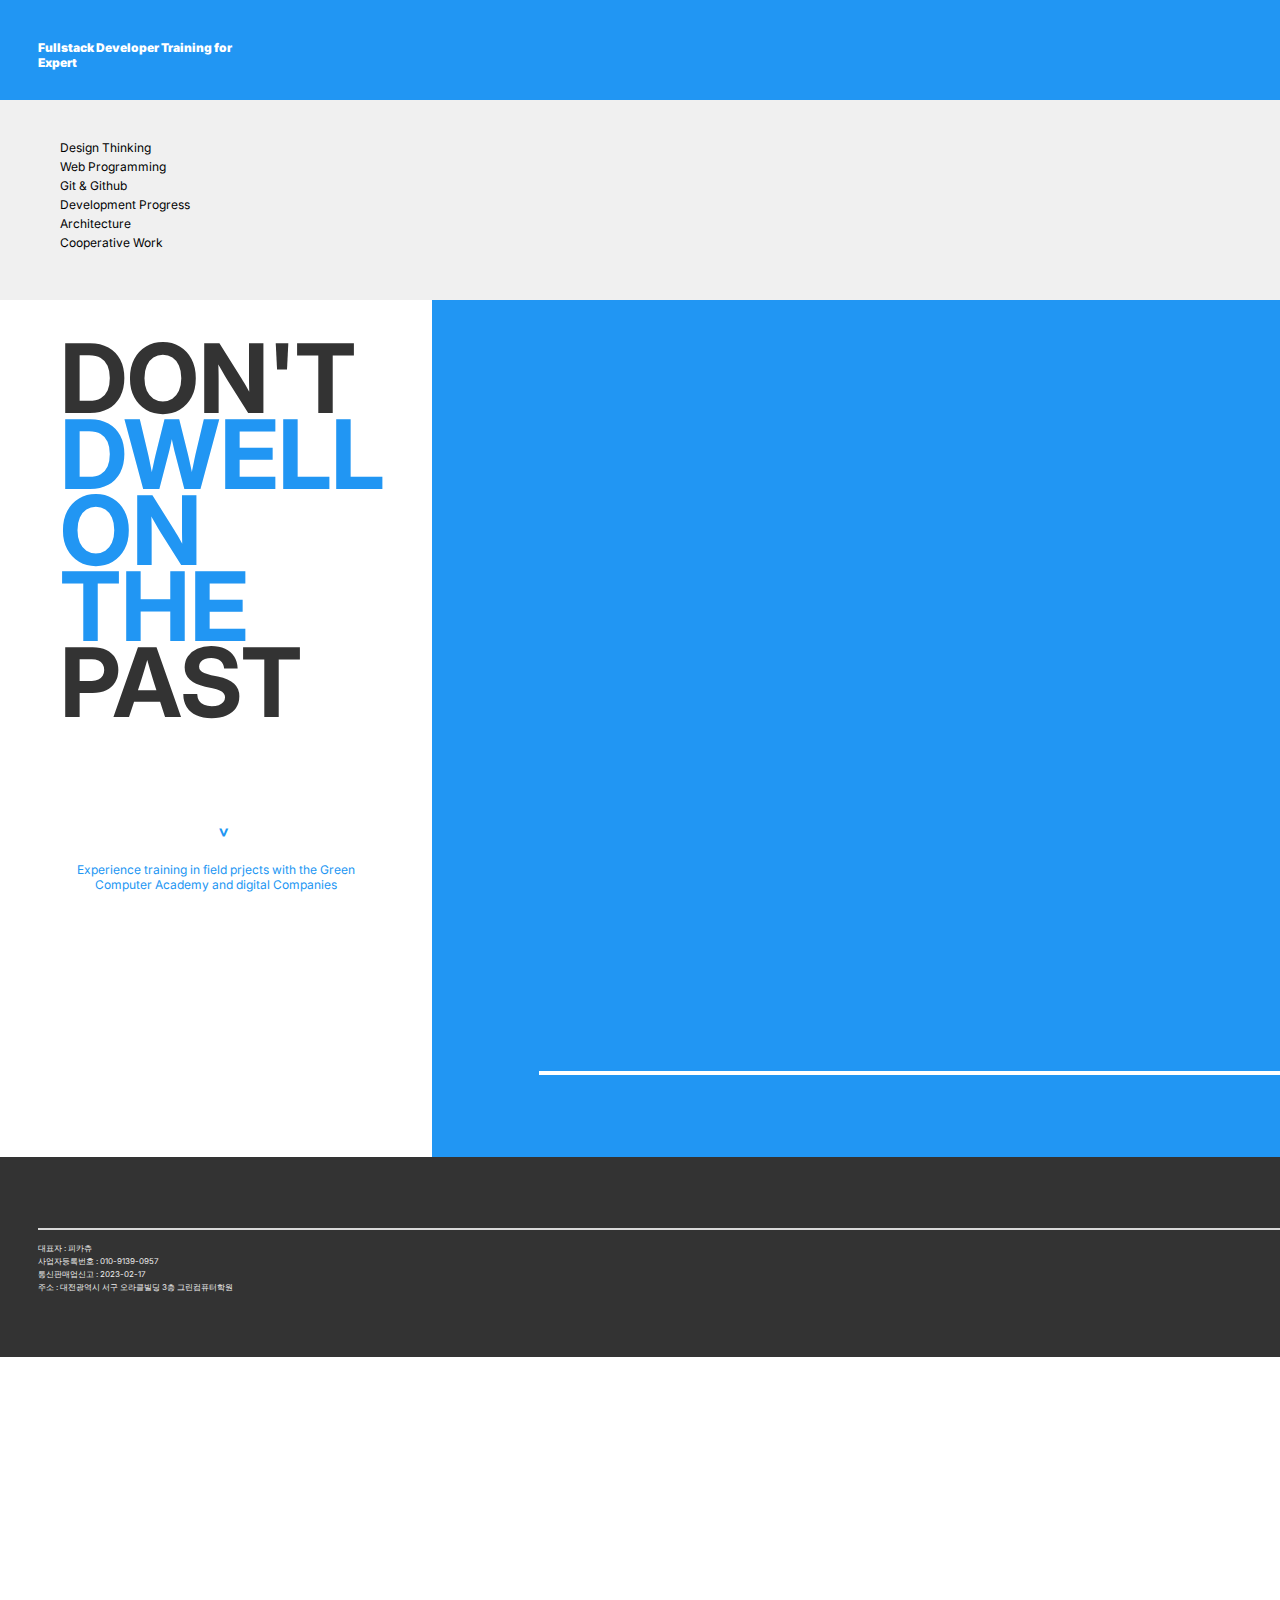
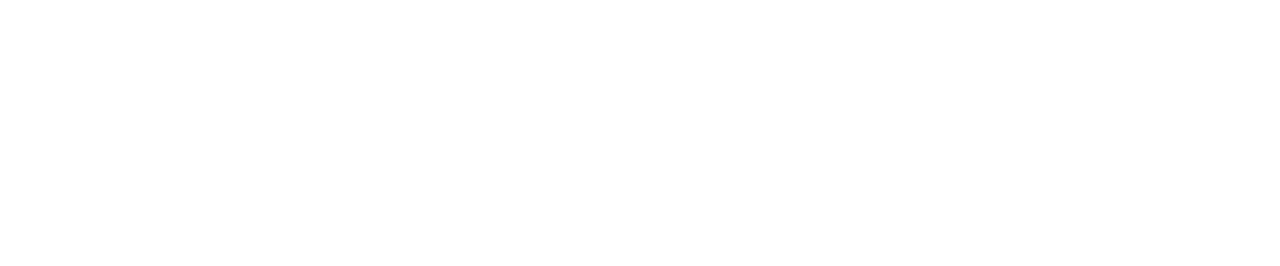
<file: 20230217-test2/index.html>
<!DOCTYPE html>
<html lang="en">
<head>
  <meta charset="UTF-8">
  <meta http-equiv="X-UA-Compatible" content="IE=edge">
  <meta name="viewport" content="width=device-width, initial-scale=1.0">
  <title>Document</title>
  <!-- 구글 Inter 폰트 900-->
  <link rel="preconnect" href="https://fonts.googleapis.com">
  <link rel="preconnect" href="https://fonts.gstatic.com" crossorigin>
  <link href="https://fonts.googleapis.com/css2?family=Inter:wght@900&display=swap" rel="stylesheet">
  <!-- 구글 Inter 폰트 700-->
  <link rel="preconnect" href="https://fonts.googleapis.com">
  <link rel="preconnect" href="https://fonts.gstatic.com" crossorigin>
  <link href="https://fonts.googleapis.com/css2?family=Inter:wght@700;900&  family=Karantina&display=swap" rel="stylesheet">
  <!-- 구글 Inter 폰트 400-->
  <link rel="preconnect" href="https://fonts.googleapis.com">
  <link rel="preconnect" href="https://fonts.gstatic.com" crossorigin>
  <link href="https://fonts.googleapis.com/css2?family=Inter:wght@400;900&family=Karantina&display=swap" rel="stylesheet">
  <!-- Karantina 폰트 -->
  <link rel="preconnect" href="https://fonts.googleapis.com">
  <link rel="preconnect" href="https://fonts.gstatic.com" crossorigin>
  <link href="https://fonts.googleapis.com/css2?family=Inter:wght@900&family=Karantina&display=swap" rel="stylesheet">
  <!-- 외부 css 링크 -->
  <link rel="stylesheet" href="common1.css"><!-- common 공통적인 부분 ex)body -->
  <link rel="stylesheet" href="mobile-1.css"><!-- mobile 첫번째 화면 스타일 -->
  <link rel="stylesheet" href="mobile-2.css"><!-- mobile 두번째 화면 스타일 -->
  <link rel="stylesheet" href="tablet1.css"><!-- tablet 첫번째 화면 스타일 -->
  <link rel="stylesheet" href="tablet2.css"><!-- tablet 두번째 화면 스타일 -->
  <link rel="stylesheet" href="pc1.css"><!-- pc 첫번째 화면 스타일 -->
  <link rel="stylesheet" href="pc2.css"><!-- pc 두번째 화면 스타일 -->
</head>
<body>
  <div id="wrapper">
    <!-- 제일 위 (header) 부분 -->
    <div id="header">
      <div>Fullstack Developer Training for Expert</div>
      <div> > </div>
    </div>
    <!-- 메뉴 부분 -->
    <div id="nav">
      <div class="text1">
        <div>Design Thinking</div>
        <div>Web Programming</div>
        <div>Git & Github</div>
        <div>Development Progress</div>
        <div>Architecture</div>
        <div>Cooperative Work</div>
      </div>
    </div>
    <!-- pc부분에서 쓸수 있게 main과 nav2를 wrap로 합쳐줬습니다. -->
    <div id="wrap">
      <!-- 첫번째 큰문구 들어갈부분 -->
      <div id="nav2">
        <div class="text2">
          <div>DON'T</div>
          <div>DWELL</div>
          <div>ON</div>
          <div>THE</div>
          <div>PAST</div>
        </div>
        <div> > </div>
        <div>Experience training in field prjects with the Green Computer Academy and digital Companies</div>
      </div>
      <!-- 두번째 큰문구 들어갈부분 -->
      <div id="main">
        <div class="text3">
          <div>KOREA</div>
          <div>DIGITAL</div>
          <div>TRAINING</div>
        </div>
        <div></div>
        <div> > </div>
      </div>
    </div>
    <!-- 카피라이터 부분 -->
    <div id="footer">
      <div class="text4">
        <div>대표자 : 피카츄</div>
        <div>사업자등록번호 : 010-9139-0957</div>
        <div>통신판매업신고 : 2023-02-17</div>
        <div>주소 : 대전광역시 서구 오라클빌딩 3층 그린컴퓨터학원</div>
      </div>
      <div></div>
    </div>
  </div>
</body>
</html>
</file>
<file: 20230217-test2/common1.css>
:root {
  --background-color1: #FFFFFF;
  --background-color2: #2196F3;
  --background-color3: #D9D9D9;
  --background-color4: #333333;
  --background-color5: #F0F0F0;

  --text-color1: #FFFFFF;
  --text-color2: #333333;
  --text-color3: #2196F3;
  --text-color4: #F0F0F0;
  --text-color5: #000000;
}
body{
  box-sizing: border-box;
  margin: 0;
}
</file>
<file: 20230217-test2/mobile-1.css>
@media screen and (max-width:430px){
  #wrapper{
    width: 430px;
    height: 1864px;
    display: flex;
    flex-direction: column;
  }
  #header{
    background-color: var(--background-color2);
    width: 100%;
    height: 110px;
    display: flex;
    flex-direction: row;
    font-family: 'Inter';
    font-style: normal;
    font-weight: 900;
    font-size: 12px;
    line-height: 15px;
  }
  /* 헤더안에 글씨 부분 */
  #header >div:nth-child(1){
    color: var(--text-color1);
    position: absolute;
    width: 234px;
    height: 15px;
    left: 98px;
    top: 68px;
  }
  /* 헤더 안에 >  */
  #header >div:nth-child(2){
    color: var(--text-color1);
    position: absolute;
    width: 8px;
    height: 14px;
    left: 404px;
    top: 69px;
  }
  /* 메뉴부분 */
  #nav{
    display: none;
    width: 100%;
    height: 200px;
    background-color: var(--background-color5);
  }
  /* 텍스트 폰트 */
  .text1{
    font-family: 'Inter';
    font-style: normal;
    font-weight: 400;
    font-size: 12px;
    line-height: 15px;
    color: var(--text-color5);
    margin-top: 40px;
    margin-left: 60px;
  }
  .text1 > div {
    margin-top: 4px;
  }
  /* nav 큰문구 부분 */
  #nav2{
    width: 100%;
    height: 822px;
  }
    /* 텍스트 폰트 */
  .text2{
    position: absolute;
    width: 335px;
    height: 308px;
    left: 23px;
    top:  329px;
    font-family: 'Inter';
    font-style: normal;
    font-weight: 700;
    font-size: 96px;
    line-height: 100%;
  }
  /* 텍스트 문구컬러 밑 위치 조정 */
  .text2 >div{
    margin: -42px;
    margin-left: 23px;
  }
  .text2 > div:nth-child(1){
    color: var(--text-color2);
  }
  .text2 > div:nth-child(2){
    color: var(--text-color3);
  }
  .text2 > div:nth-child(3){
    color: var(--text-color3);
  }
  .text2 > div:nth-child(4){
    color: var(--text-color3);
  }
  .text2 > div:nth-child(5){
    color: var(--text-color2);
  }
  /* ">" 크기밑 위치 조정 */
  #nav2 > div:nth-child(2){
    position: absolute;
    color: var(--text-color3);
    width: 8px;
    height: 14px;
    left: 222px;
    top: 750px;
    transform: rotate(90deg);
    font-family: 'Inter';
    font-style: normal;
    font-weight: 700;
    line-height: 100%;
  }
  /* 큰문구 밑에 작은 문구 파란글씨 */
  #nav2 > div:nth-child(3){
    position: absolute;
    width: 285px;
    height: 30px;
    left: 73px;
    top: 817px;

    font-family: 'Inter';
    font-style: normal;
    font-size: 12px;
    font-weight: 400;
    line-height: 15px;
    text-align: center;
    color: var(--text-color3);
  }
}
</file>
<file: 20230217-test2/mobile-2.css>
@media screen and (max-width:430px){
  /* 두번째 큰 문구 들어가는 부분 */
  #main{
    background-color: var(--background-color2);
    width: 100%;
    height: 732px;
  }
  /* 폰트및 여백 */
  .text3{
    position: absolute;
    width: 286px;
    height: 354px;
    margin-left: 19px;
    top:1163px;
    margin-top: -35px;

    font-family: 'karantina';
    font-style: normal;
    font-weight: 400;
    font-size: 128px;
    line-height: 130px;
    color: var(--text-color1);
  }
  /* 글씨 밑에 밑줄친 부분 */
  #main > div:nth-child(2){
    position: absolute;
    width: 280px;
    height: 4px;
    left: 25px;
    top: 1513px;

    background-color: var(--background-color1);
  }
  /* ">"부분 */
  #main > div:nth-child(3){
    position: absolute;
    color: var(--text-color1);
    font-size: 130px;
    left: 327px;
    top: 1210px;
  }
  /* 밑에 카피라이터 부분(폰트, 배경) */
  #footer{
    width: 430px;
    height: 200px;
    background-color: var(--background-color4);

    font-family: 'Inter';
    font-style: normal;
    font-weight: 400;
    font-size: 8px;
    line-height: 10px;
  }
  /* 텍스트 들어갈 부분 */
  .text4{
    position: absolute;
    width: 300px;
    height: 46px;
    left: 43px;
    top: 1758px;
    color: var(--text-color4);
  }
  .text4 > div{
    margin-top: 3px;
  }
  /* 위에 줄 하나 */
  #footer >div:nth-child(2){
    position: absolute;
    width: 345px;
    height: 2px;
    left: 43px;
    top: 1746px;
    background-color: var(--background-color3);
  }
}
</file>
<file: 20230217-test2/tablet1.css>
@media screen and (min-width:450px) and (max-width:1024px){
  #wrapper{
    width: 1024px;
    height: 2732px;
    display: flex;
    flex-direction: column;
  }
  #header{
    background-color: var(--background-color2);
    width: 100%;
    height: 110px;
    display: flex;
    flex-direction: row;
    font-family: 'Inter';
    font-style: normal;
    font-weight: 900;
    font-size: 12px;
    line-height: 15px;
  }
  /* 헤더안에 글씨 부분 */
  #header >div:nth-child(1){
    color: var(--text-color1);
    position: absolute;
    width: 234px;
    height: 15px;
    left: 395px;
    top: 68px;
  }
  /* 헤더 안에 >  */
  #header >div:nth-child(2){
    display: none;
    color: var(--text-color1);
    position: absolute;
    width: 8px;
    height: 14px;
    left: 404px;
    top: 69px;
  }
  /* 메뉴 부분 */
  #nav{
    width: 100%;
    height: 200px;
    background-color: var(--background-color5);
  }
  /* 텍스트 폰트 */
  .text1{
    font-family: 'Inter';
    font-style: normal;
    font-weight: 400;
    font-size: 12px;
    line-height: 15px;
    color: var(--text-color5);
    margin-top: 40px;
    margin-left: 60px;
  }
  .text1 > div {
    margin-top: 4px;
  }
  #wrap{
    display: flex;
    flex-direction: column;
  }
  /* nav 큰문구 부분 */
  #nav2{
    width: 100%;
    height: 864px;
  }
    /* 텍스트 폰트 */
  .text2{
    position: absolute;
    width: 386px;
    height: 308px;
    top:  386px;
    font-family: 'Inter';
    font-style: normal;
    font-weight: 700;
    font-size: 96px;
    line-height: 100%;
  }
  /* 텍스트 문구컬러 밑 위치 조정 */
  .text2 >div{
    margin: -20px;
    margin-left: 60px;
  }
  .text2 > div:nth-child(1){
    color: var(--text-color2);
  }
  .text2 > div:nth-child(2){
    color: var(--text-color3);
  }
  .text2 > div:nth-child(3){
    color: var(--text-color3);
  }
  .text2 > div:nth-child(4){
    color: var(--text-color3);
  }
  .text2 > div:nth-child(5){
    color: var(--text-color2);
  }
  /* ">" 크기밑 위치 조정 */
  #nav2 > div:nth-child(2){
    position: absolute;
    color: var(--text-color3);
    width: 8px;
    height: 14px;
    left: 222px;
    top: 886px;
    transform: rotate(90deg);
    font-family: 'Inter';
    font-style: normal;
    font-weight: 700;
    line-height: 100%;
  }
  /* 큰문구 밑에 작은 문구 파란글씨 */
  #nav2 > div:nth-child(3){
    position: absolute;
    width: 285px;
    height: 30px;
    left: 73px;
    top: 924px;

    font-family: 'Inter';
    font-style: normal;
    font-size: 12px;
    font-weight: 400;
    line-height: 15px;
    text-align: center;
    color: var(--text-color3);
  }
}
</file>
<file: 20230217-test2/tablet2.css>
@media screen and (min-width:450px) and (max-width:1024px){
  /* 두번째 큰 문구 들어가는 부분 */
  #main{
    background-color: var(--background-color2);
    width: 100%;
    height: 1368px;
  }
  /* 폰트및 여백 */
  .text3{
    position: absolute;
    width: 286px;
    height: 354px;
    top: 1671px;
    margin-left: 19px;
    margin-top: -35px;

    font-family: 'karantina';
    font-style: normal;
    font-weight: 400;
    font-size: 128px;
    line-height: 130px;
    color: var(--text-color1);
  }
  /* 글씨 밑에 밑줄친 부분 */
  #main > div:nth-child(2){
    position: absolute;
    width: 90%;
    height: 4px;
    left: 25px;
    top: 2034px;

    background-color: var(--background-color1);
  }
  /* ">"부분 */
  #main > div:nth-child(3){
    position: absolute;
    color: var(--text-color1);
    font-size: 130px;
    top: 1716px;
    left: 368px;
  }
  /* 밑에 카피라이터 부분(폰트, 배경) */
  #footer{
    width: 100%;
    height: 200px;
    background-color: var(--background-color4);

    font-family: 'Inter';
    font-style: normal;
    font-weight: 400;
    font-size: 8px;
    line-height: 10px;
  }
  /* 텍스트 들어갈 부분 */
  .text4{
    position: absolute;
    width: 300px;
    height: 46px;
    left: 43px;
    top: 2629px;
    color: var(--text-color4);
  }
  .text4 > div{
    margin-top: 3px;
  }
  /* 위에 줄 하나 */
  #footer >div:nth-child(2){
    position: absolute;
    width: 90%;
    height: 2px;
    left: 43px;
    top: 2617px;
    background-color: var(--background-color3);
  }
}
</file>
<file: 20230217-test2/pc1.css>
@media screen and (min-width:1024px) and (max-width:1728px){
  #wrapper{
    width: 1728px;
    height: 1357px;
    display: flex;
    flex-direction: column;
  }
  #header{
    background-color: var(--background-color2);
    width: 100%;
    height: 100px;
    display: flex;
    flex-direction: row;
    font-family: 'Inter';
    font-style: normal;
    font-weight: 900;
    font-size: 12px;
    line-height: 15px;
  }
  /* 헤더안에 글씨 부분 */
  #header >div:nth-child(1){
    color: var(--text-color1);
    position: absolute;
    width: 234px;
    height: 15px;
    top: 40px;
    left: 38px;
  }
  /* 헤더 안에 >  */
  #header >div:nth-child(2){
    display: none;
    color: var(--text-color1);
    position: absolute;
    width: 8px;
    height: 14px;
    left: 404px;
    top: 69px;
  }
  /* 메뉴 부분 */
  #nav{
    width: 100%;
    height: 200px;
    background-color: var(--background-color5);
  }
  /* 텍스트 폰트 */
  .text1{
    font-family: 'Inter';
    font-style: normal;
    font-weight: 400;
    font-size: 12px;
    line-height: 15px;
    color: var(--text-color5);
    margin-top: 40px;
    margin-left: 60px;
  }
  #wrap{
    display: flex;
    flex-direction: row;
  }
  .text1 > div {
    margin-top: 4px;
  }
  /* nav 큰문구 부분 */
  #nav2{
    width: 25%;
    height: 857px;
  }
    /* 텍스트 폰트 */
  .text2{
    position: absolute;
    width: 386px;
    height: 308px;
    top:  350px;
    font-family: 'Inter';
    font-style: normal;
    font-weight: 700;
    font-size: 96px;
    line-height: 100%;
  }
  /* 텍스트 문구컬러 밑 위치 조정 */
  .text2 >div{
    margin: -20px;
    margin-left: 60px;
  }
  .text2 > div:nth-child(1){
    color: var(--text-color2);
  }
  .text2 > div:nth-child(2){
    color: var(--text-color3);
  }
  .text2 > div:nth-child(3){
    color: var(--text-color3);
  }
  .text2 > div:nth-child(4){
    color: var(--text-color3);
  }
  .text2 > div:nth-child(5){
    color: var(--text-color2);
  }
  /* ">" 크기밑 위치 조정 */
  #nav2 > div:nth-child(2){
    position: absolute;
    color: var(--text-color3);
    width: 8px;
    height: 14px;
    left: 222px;
    top: 824px;
    transform: rotate(90deg);
    font-family: 'Inter';
    font-style: normal;
    font-weight: 700;
    line-height: 100%;
  }
  /* 큰문구 밑에 작은 문구 파란글씨 */
  #nav2 > div:nth-child(3){
    position: absolute;
    width: 285px;
    height: 30px;
    left: 73px;
    top: 862px;

    font-family: 'Inter';
    font-style: normal;
    font-size: 12px;
    font-weight: 400;
    line-height: 15px;
    text-align: center;
    color: var(--text-color3);
  }
}
</file>
<file: 20230217-test2/pc2.css>
@media screen and (min-width:1024px) and (max-width:1728px){
  /* 두번째 큰 문구 들어가는 부분 */
  #main{
    background-color: var(--background-color2);
    width: 75%;
    height: 857px;
  }
  /* 폰트및 여백 */
  .text3{
    position: absolute;
    width: 286px;
    height: 354px;
    top: 714px;
    margin-left: 937px;
    margin-top: -35px;
    
    font-family: 'karantina';
    font-style: normal;
    font-weight: 400;
    font-size: 128px;
    line-height: 130px;
    text-align: end;
    color: var(--text-color1);
  }
  /* 글씨 밑에 밑줄친 부분 */
  #main > div:nth-child(2){
    position: absolute;
    width: 1125.41px;
    height: 4px;
    left: 538.59px;
    top: 1071px;

    background-color: var(--background-color1);
  }
  /* ">"부분 */
  #main > div:nth-child(3){
    position: absolute;
    color: var(--text-color1);
    font-size: 130px;
    top: 1716px;
    left: 368px;
  }
  /* 밑에 카피라이터 부분(폰트, 배경) */
  #footer{
    width: 100%;
    height: 200px;
    background-color: var(--background-color4);

    font-family: 'Inter';
    font-style: normal;
    font-weight: 400;
    font-size: 8px;
    line-height: 10px;
  }
  /* 텍스트 들어갈 부분 */
  .text4{
    position: absolute;
    width: 300px;
    height: 46px;
    left: 38px;
    top: 1240px;
    color: var(--text-color4);
  }
  .text4 > div{
    margin-top: 3px;
  }
  /* 위에 줄 하나 */
  #footer >div:nth-child(2){
    position: absolute;
    width: 1626px;
    height: 2px;
    left: 38px;
    top: 1228px;
    background-color: var(--background-color3);
  }
}
</file>
